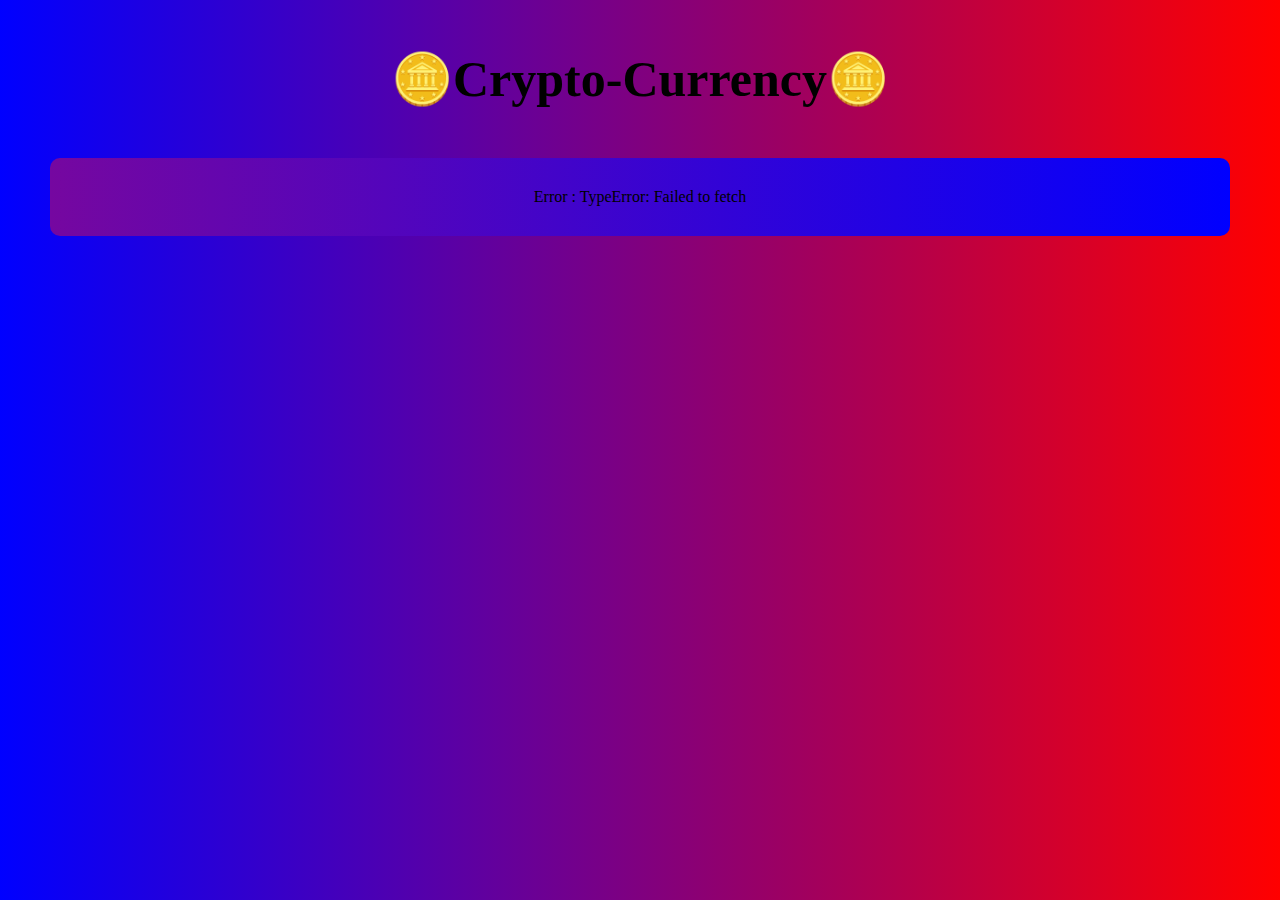
<file: crypto.html>
<!DOCTYPE html>
<html lang="en">

<head>
    <meta charset="UTF-8">
    <meta http-equiv="X-UA-Compatible" content="IE=edge">
    <meta name="viewport" content="width=device-width, initial-scale=1.0">
    <link rel="stylesheet" href="crypto.css">
    <title>🪙Crypto-Currency🪙</title>
</head>

<body>
    <h1>🪙Crypto-Currency🪙</h1>
    <main id="main">

    </main>
    <script src="crypto.js"></script>
</body>

</html>
</file>
<file: crypto.css>
* {
    margin: 0px;
    padding: 0px;
    box-sizing: border-box;
}

body {
    background-image: linear-gradient(to left, red, blue);
}

h1 {
    font-size: 50px;
    color: black;
    text-align: center;
    margin-top: 50px;
    margin-bottom: 50px;
}

main {
    background-image: linear-gradient(to right, #7507a0, blue);
    border-radius: 10px;
    margin: 50px;
    padding: 30px;
    display: flex;
    flex-direction: row;
    flex-wrap: wrap;
    justify-content: center;
}

#card {
    margin: 10px;
    background-image: linear-gradient(to left, #F06966, #FAD6A6);
    width: 250px;
    border: 2px solid black;
    border-radius: 10px;
    box-shadow: 5px 8px black;
    padding: 10px;
    cursor: pointer;
    transition: .2s;
}

#card:hover {
    color: blue;
    font-size: 15px;
    box-shadow: none;
}
</file>
